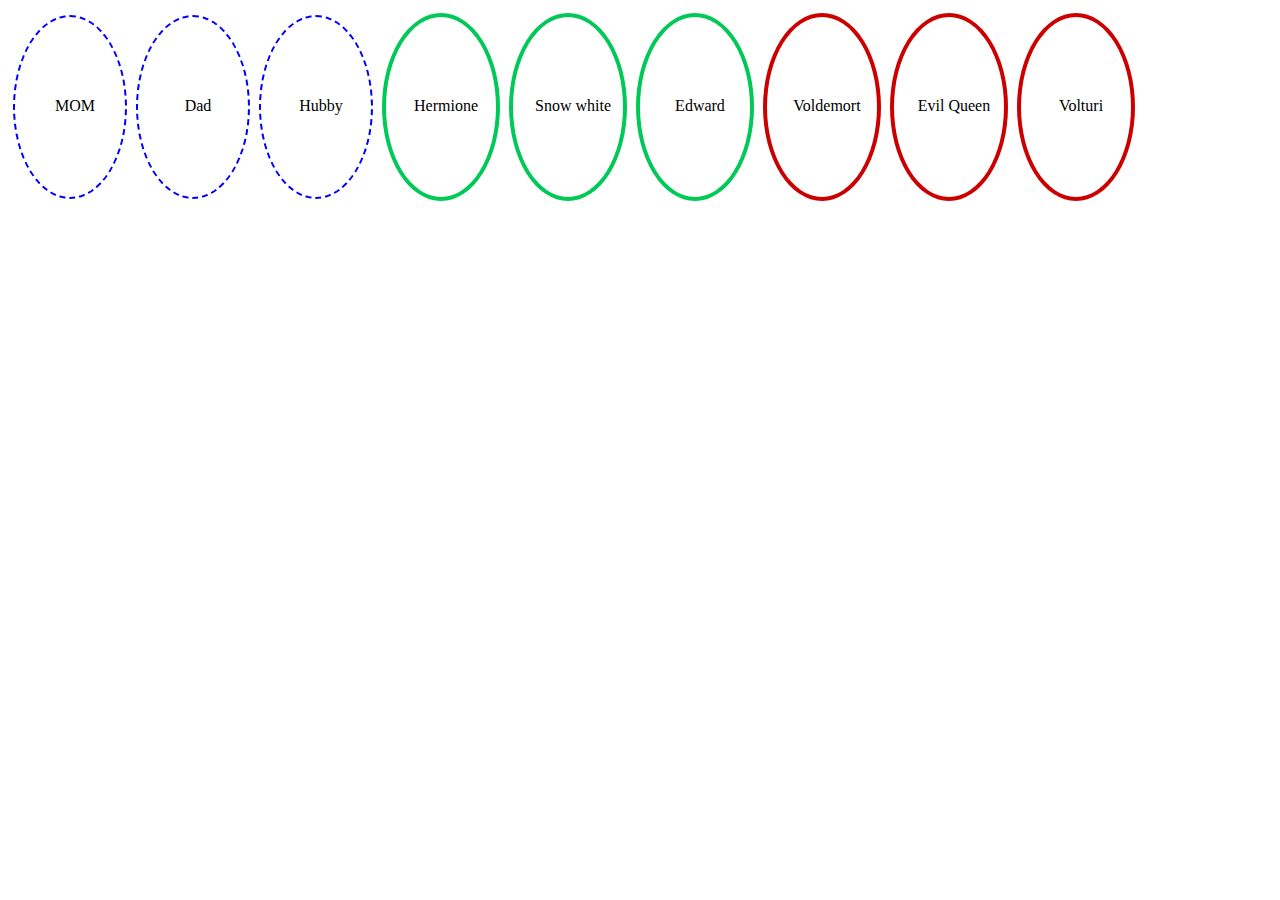
<file: circles.html>
<!DOCTYPE html>
<html>
	<head>
		<link type="text/css" rel="stylesheet" href="circlestyling.css"/>
		<title>My Social Network</title>
	</head>
	<body>
		<!--Add your HTML below!-->
		<div class="family">MOM</div>
		<div class="family">Dad</div>
		<div class="family">Hubby</div>
		<div class="friend" id="best_friend">Hermione</div>
		<div class="friend" id="best_friend">Snow white</div>
		<div class="friend" id="best_friend">Edward</div>
		<div class="enemy" id="archnemesis">Voldemort</div>
		<div class="enemy" id="archnemesis">Evil Queen</div>
		<div class="enemy" id="archnemesis">Volturi</div>
	</body>
</html>
</file>
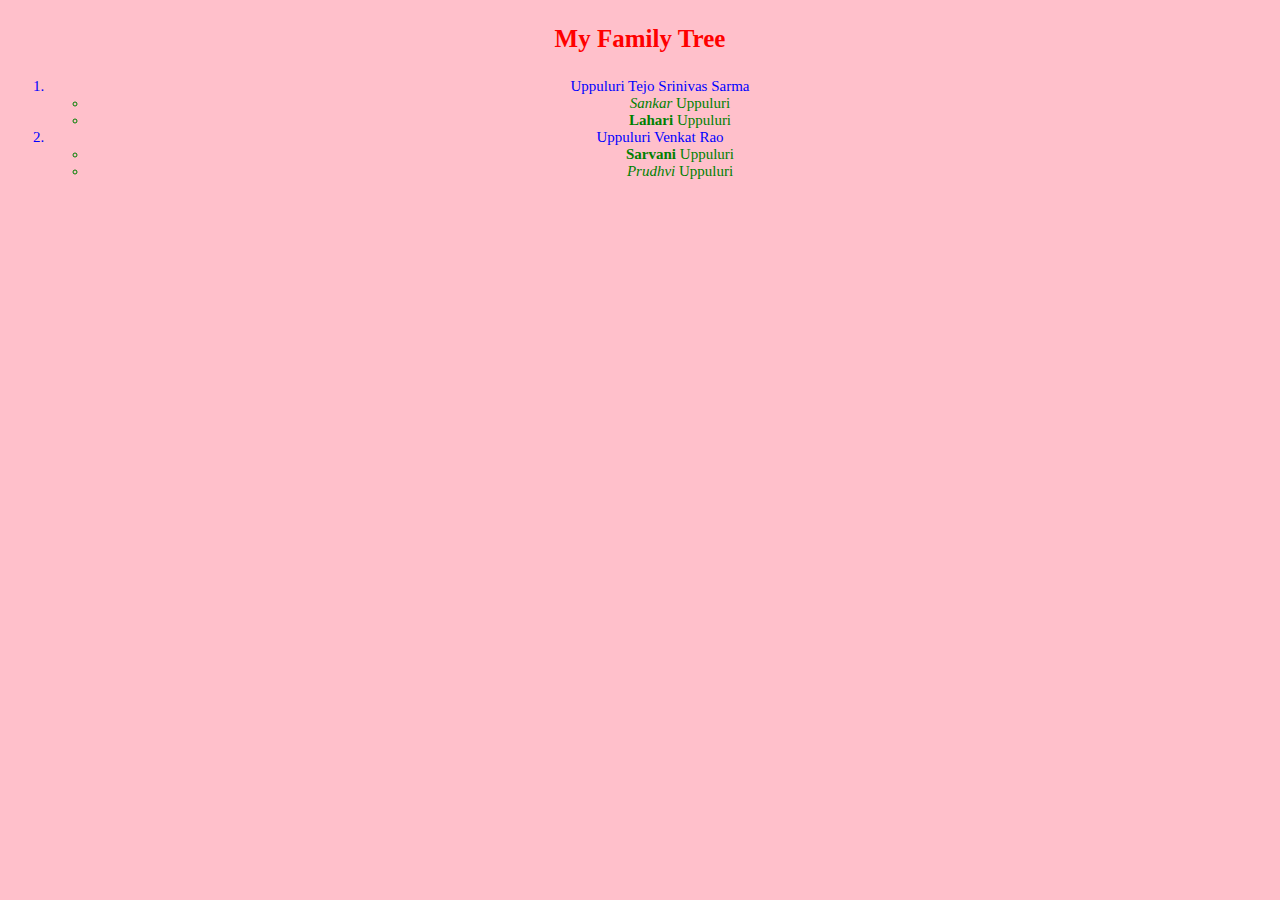
<file: class2.html>
<!DOCTYPE html>
<html>
	<head>
		<title>Summary</title>
	</head>
	<body style="background-color:pink;text-align:center">
	    <h3 style="color:red;font-size:25px;font-family:Times New Roman;text-align:center">My Family Tree</h3>
	    <ol style="color:blue;font-size:15px;font-family:comic sans ms">
	        <li>Uppuluri Tejo Srinivas Sarma</li>
	        <!--he is my uncle-->
	        <ul style="font-family:Ariel;color:Green">
	            <li><em>Sankar</em> Uppuluri</li>
	            <li><strong>Lahari</strong> Uppuluri</li>
	        </ul>
	        <li>Uppuluri Venkat Rao</li>
	        <!--He is my dad-->
	        <ul style="font-family:Ariel;color:green">
	            <li><strong>Sarvani</strong> Uppuluri</li>
	            <li><em>Prudhvi</em> Uppuluri</li>
	        </ul>
	    </ol>
	</body>
</html>
</file>
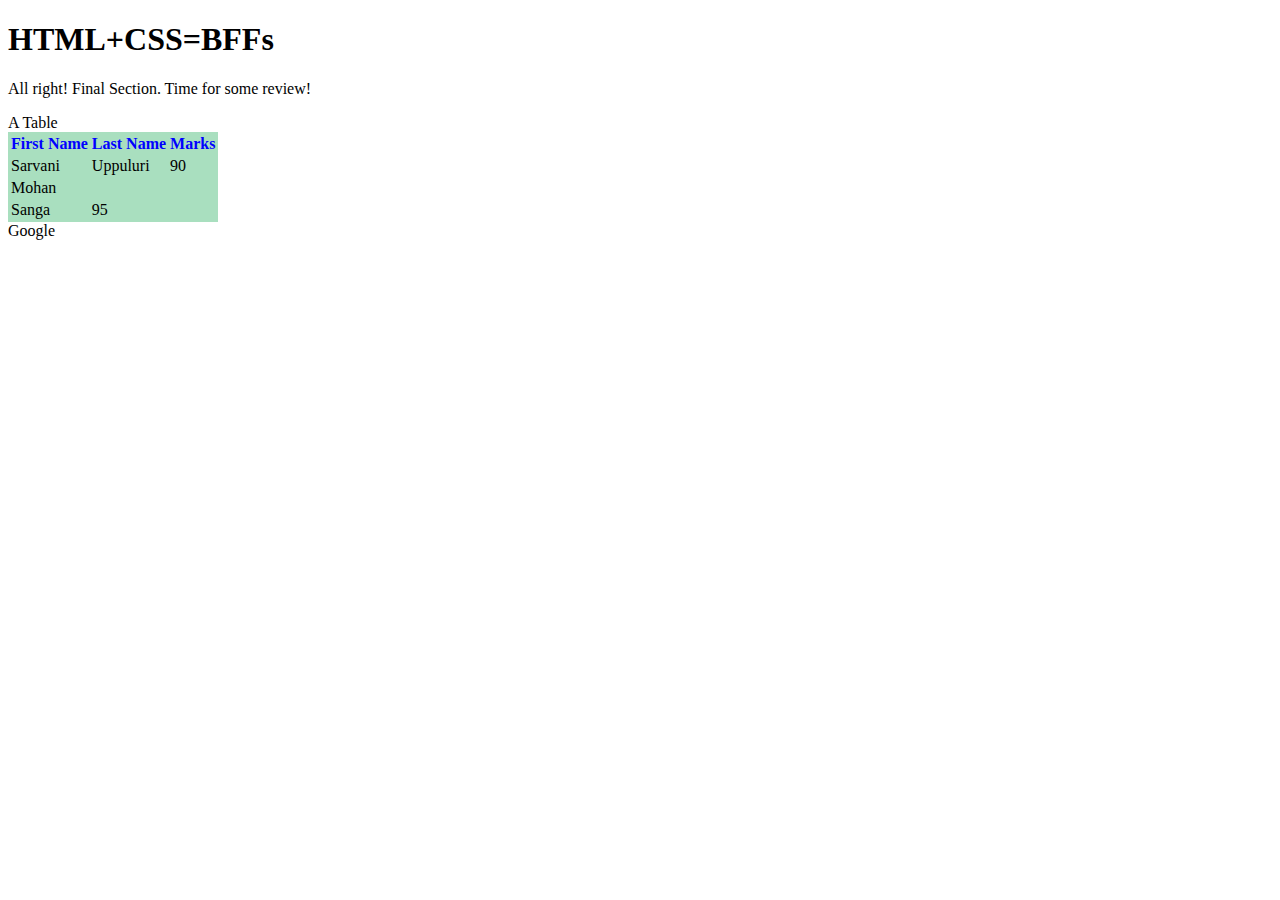
<file: tables.html>
<!DOCTYPE html>
<html>
	<head>
		<title>Result</title>
		<link type="text/css" rel="stylesheet" href="stylesheet2.css"/>
	</head>
	<body>
	<h1>HTML+CSS=BFFs</h1>
	<p><span>All right!</span> Final Section. Time for some review!</p>
	<div>
	A Table </div>
	<table>
	<tr>
	<th>First Name</th>
	<th>Last Name</th>
	<th>Marks</th>
	</tr>
	<tr>
	<td>Sarvani</td>
	<td>Uppuluri</td>
	<td>90</td>
	</tr>
	<tr>
	<td>Mohan</tr>
	<td>Sanga</td>
	<td>95</td>
	</tr>
	</table>
	<a href="www.google.com">Google</a>
	</body>
</html>
</file>
<file: circlestyling.css>
/*Add your CSS below!*/

div {
    position:relative;
	display: inline-block;
    margin-left: 5px;
    margin-top:5px;
    text-align:center;
	height:100px;
	width:100px;
	border-radius:100%;
    border:2px solid black;
    padding-left:10px;
    padding-top:80px;
	
}
p{
    margin-top:50px;
    position:relative;
}
.friend{
    border:2px dashed #008000;
}
.family{
    border:2px dashed #0000ff;
}
.enemy{
    border:2px dashed #ff0000;
}
#best_friend{
    border:4px solid #00c957;
}
#archnemesis{
    border:4px solid #cc0000;
}
</file>
<file: stylesheet2.css>
table{
    /*border:2px solid red;*/
    color:black;
    background-color:#A9DFBF;
}
th{
    color:Blue;
}
tr{
    border:2px solid red;
}
a{
    text-decoration:none;
    color:Black;
}
</file>
